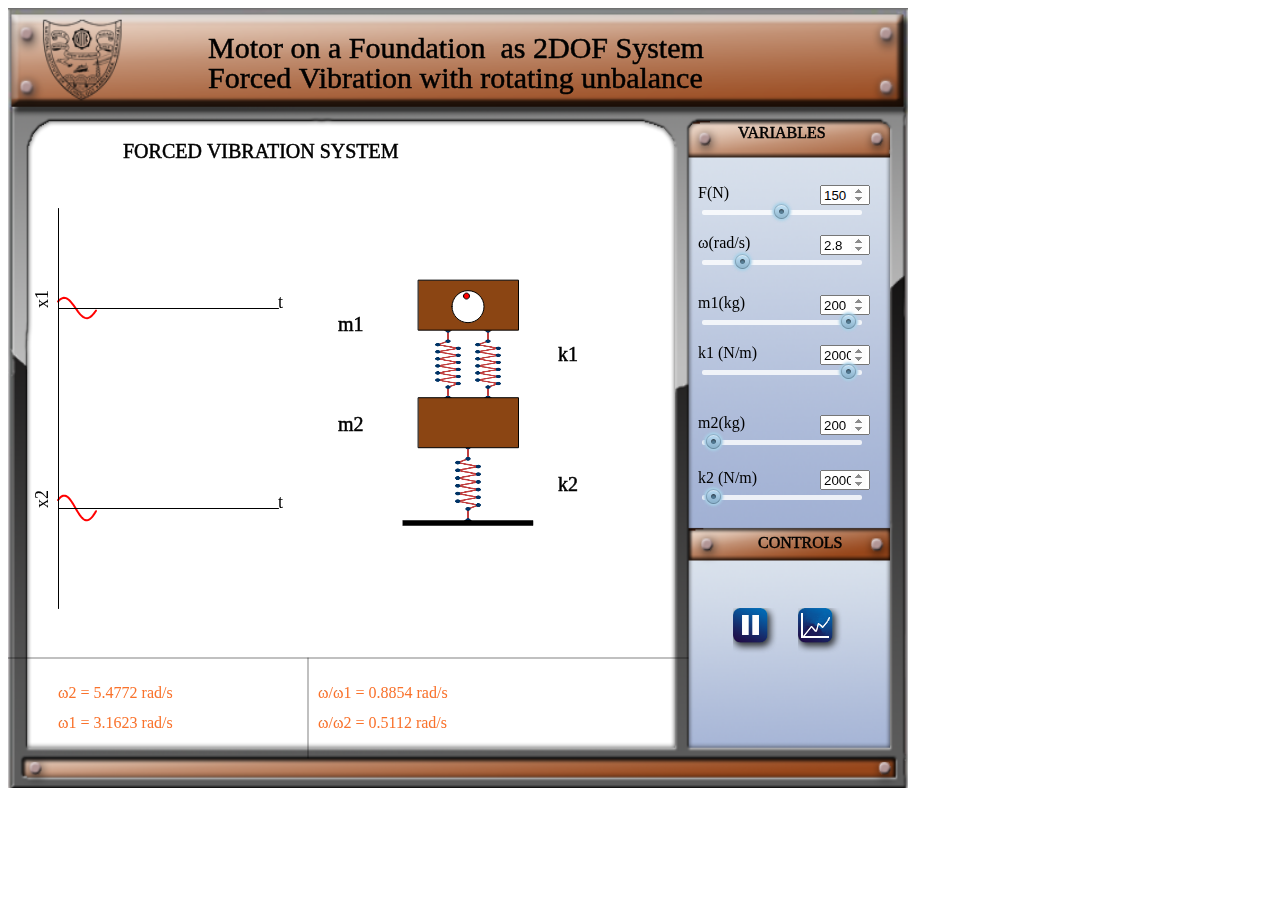
<file: simulation/index.html>
<html>
<head>
  <meta charset="UTF-8">
  <script language="javascript" type="text/javascript" src="js/p5.js"></script>
  <script language="javascript" src="js/p5.dom.js"></script>
  <script language="javascript" type="text/javascript" src="js/sketch.js"></script>
  <script language="javascript" type="text/javascript" src="js/system.js"></script>
  <script language="javascript" type="text/javascript" src="js/graph.js"></script>
  <script language="javascript" type="text/javascript" src="js/dynamic_graphs.js"></script>
  <script language="javascript" type="text/javascript" src="js/Input.js"></script>
  <script language="javascript" type="text/javascript" src="js/buttonIcon.js"></script>
  <script language="javascript" type="text/javascript" src="js/page1.js"></script>
  <script language="javascript" type="text/javascript" src="js/page2.js"></script>
  <script language="javascript" type="text/javascript" src="js/page3.js"></script>
  <script language="javascript" type="text/javascript" src="js/event_handling.js"></script>
  <link rel="stylesheet" href="css/style.css">
  
<style>  

input[type=number]::-webkit-inner-spin-button {
    opacity: 1
}

</style>

</head>

<body>
<script src="../assets/js/iframeResize.js"></script></body>
</html>
</file>
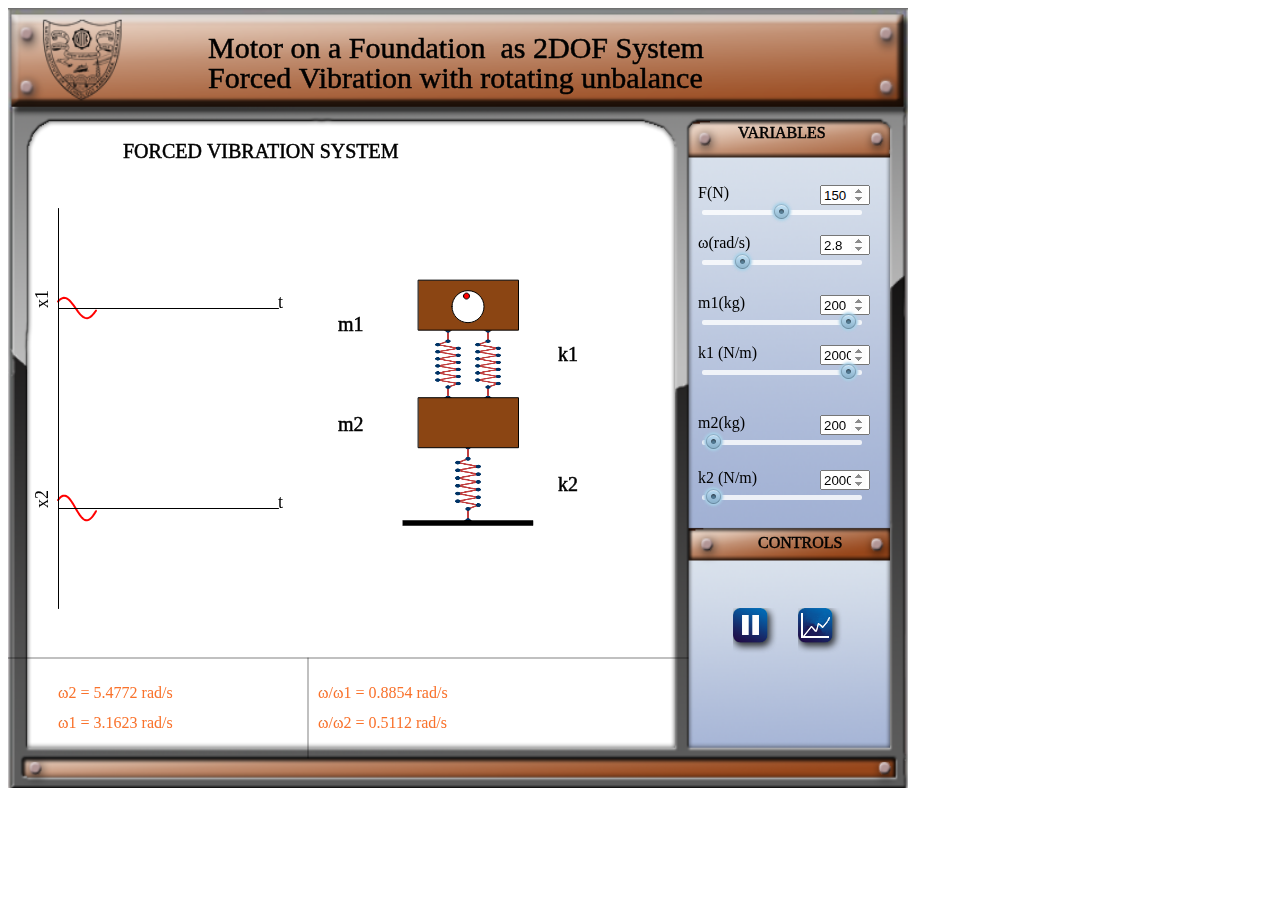
<file: experiment/simulation/index.html>
<html>
<head>
  <meta charset="UTF-8">
  <script language="javascript" type="text/javascript" src="js/p5.js"></script>
  <script language="javascript" src="js/p5.dom.js"></script>
  <script language="javascript" type="text/javascript" src="js/sketch.js"></script>
  <script language="javascript" type="text/javascript" src="js/system.js"></script>
  <script language="javascript" type="text/javascript" src="js/graph.js"></script>
  <script language="javascript" type="text/javascript" src="js/dynamic_graphs.js"></script>
  <script language="javascript" type="text/javascript" src="js/Input.js"></script>
  <script language="javascript" type="text/javascript" src="js/buttonIcon.js"></script>
  <script language="javascript" type="text/javascript" src="js/page1.js"></script>
  <script language="javascript" type="text/javascript" src="js/page2.js"></script>
  <script language="javascript" type="text/javascript" src="js/page3.js"></script>
  <script language="javascript" type="text/javascript" src="js/event_handling.js"></script>
  <link rel="stylesheet" href="css/style.css">
  
<style>  

input[type=number]::-webkit-inner-spin-button {
    opacity: 1
}

</style>

</head>

<body>
</body>
</html>
</file>
<file: simulation/css/style.css>
.slidecontainer {
    width: 100%;
    /* Width of the outside container */
}

/* The slider itself */

.slider {
    -webkit-appearance: none;
    /* Override default CSS styles */
    appearance: none;
    width: 100%;
    /* Full-width */
    height: 25px;
    /* Specified height */
    background: "white";
    /* Grey background */
    border-radius: 2px;
    outline: none;
    /* Remove outline */
    opacity: 0.8;
    /* Set transparency (for mouse-over effects on hover) */
    -webkit-transition: .2s;
    /* 0.2 seconds transition on hover */
    transition: opacity .2s;
}

/* Mouse-over effects */

.slider:hover {
    opacity: 1;
    /* Fully shown on mouse-over */
}

/* The slider handle (use -webkit- (Chrome, Opera, Safari, Edge) and -moz- (Firefox) to override default look) */

.slider::-webkit-slider-thumb {
    -webkit-appearance: none;
    /* Override default look */
    appearance: none;
    width: 25px;
    /* Set a specific slider handle width */
    height: 25px;
    /* Slider handle height */
    background: transparent url(../images/slider_handles.png) repeat-y 0 0;
    /* Green background */
    cursor: pointer;
    /* Cursor on hover */
}

.slider::-moz-range-thumb {
    width: 25px;
    /* Set a specific slider handle width */
    height: 25px;
    /* Slider handle height */
    background: transparent url(../images/slider_handles.png) repeat-y 0 0;
    /* Green background */
    cursor: pointer;
    /* Cursor on hover */
}
</file>
<file: experiment/simulation/css/style.css>
.slidecontainer {
    width: 100%;
    /* Width of the outside container */
}

/* The slider itself */

.slider {
    -webkit-appearance: none;
    /* Override default CSS styles */
    appearance: none;
    width: 100%;
    /* Full-width */
    height: 25px;
    /* Specified height */
    background: "white";
    /* Grey background */
    border-radius: 2px;
    outline: none;
    /* Remove outline */
    opacity: 0.8;
    /* Set transparency (for mouse-over effects on hover) */
    -webkit-transition: .2s;
    /* 0.2 seconds transition on hover */
    transition: opacity .2s;
}

/* Mouse-over effects */

.slider:hover {
    opacity: 1;
    /* Fully shown on mouse-over */
}

/* The slider handle (use -webkit- (Chrome, Opera, Safari, Edge) and -moz- (Firefox) to override default look) */

.slider::-webkit-slider-thumb {
    -webkit-appearance: none;
    /* Override default look */
    appearance: none;
    width: 25px;
    /* Set a specific slider handle width */
    height: 25px;
    /* Slider handle height */
    background: transparent url(../images/slider_handles.png) repeat-y 0 0;
    /* Green background */
    cursor: pointer;
    /* Cursor on hover */
}

.slider::-moz-range-thumb {
    width: 25px;
    /* Set a specific slider handle width */
    height: 25px;
    /* Slider handle height */
    background: transparent url(../images/slider_handles.png) repeat-y 0 0;
    /* Green background */
    cursor: pointer;
    /* Cursor on hover */
}
</file>
